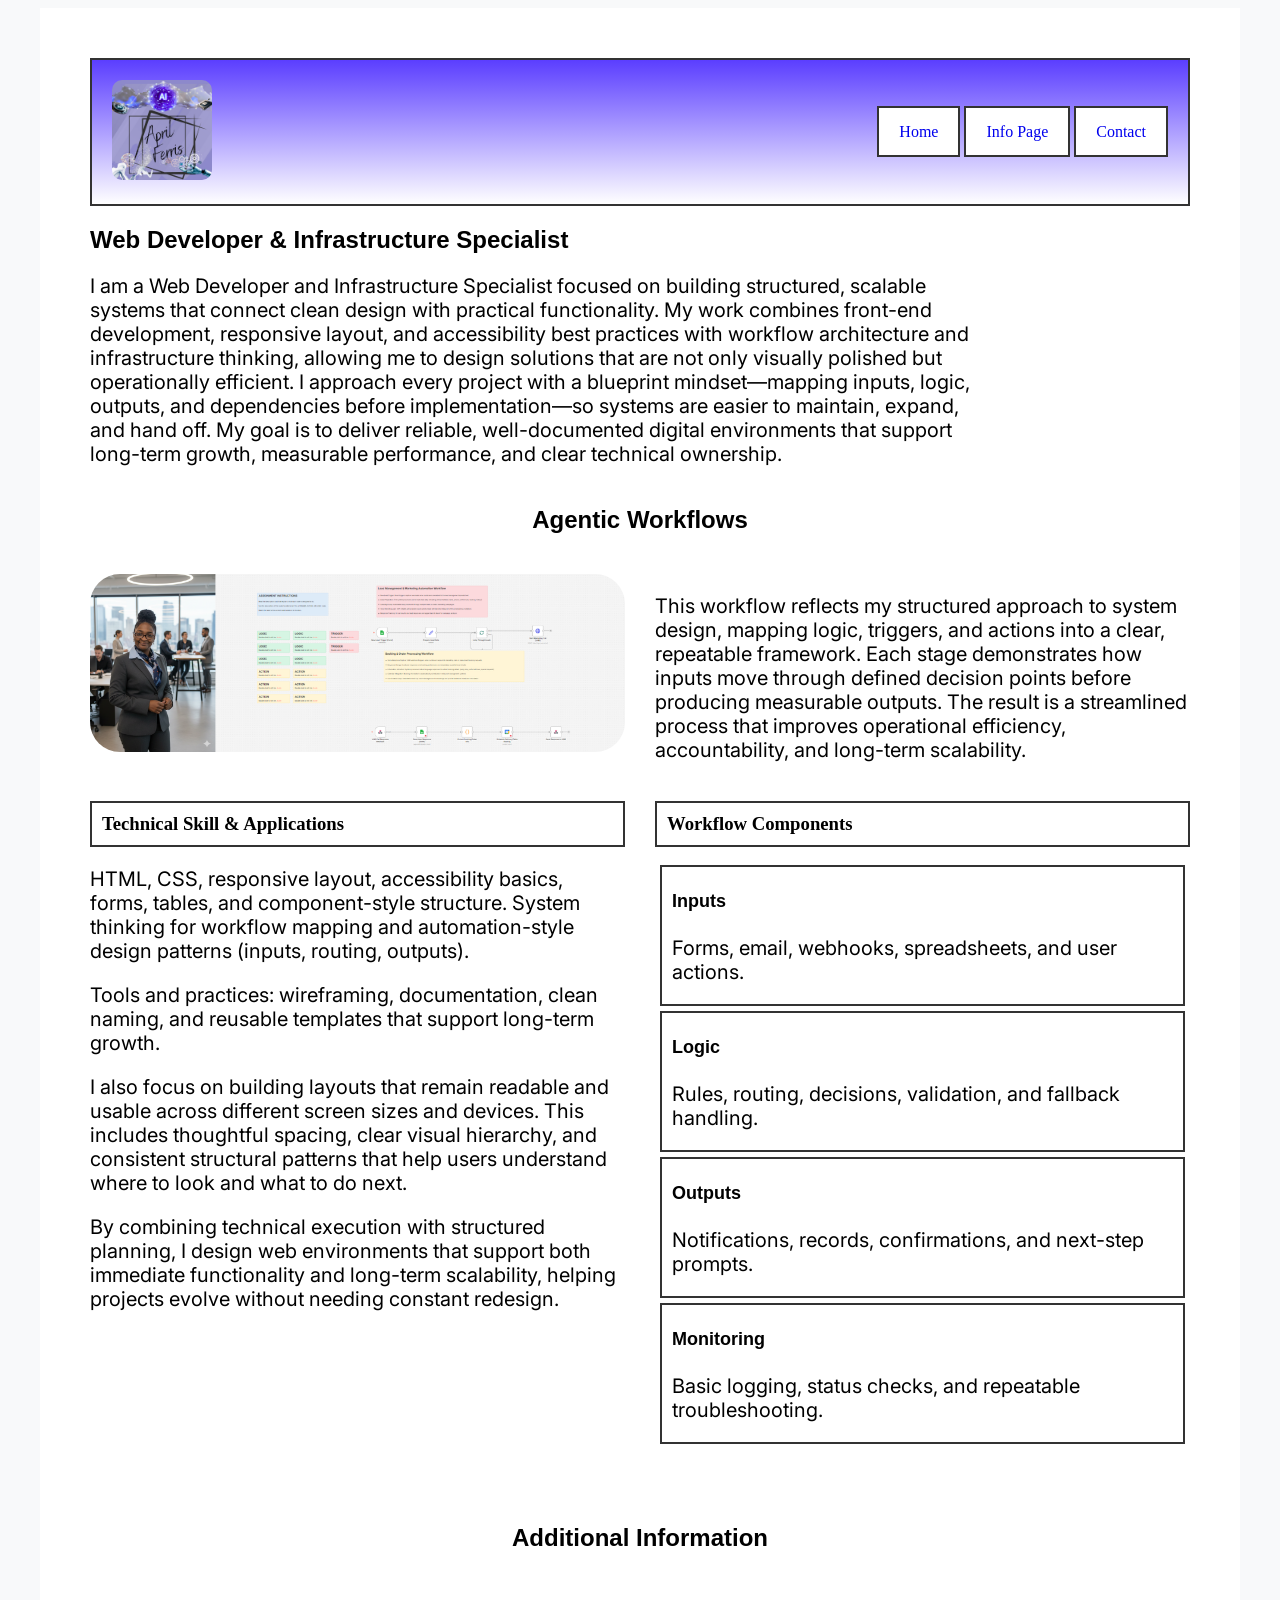
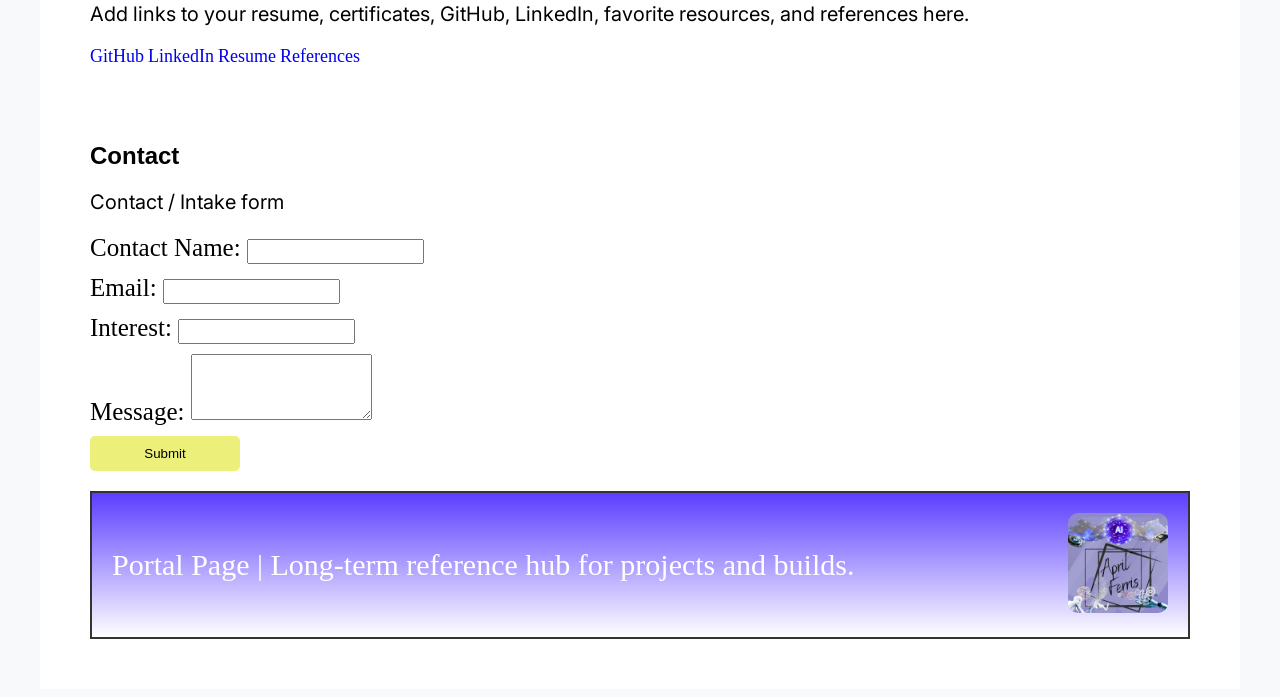
<file: index.html>
<!DOCTYPE html>
<html lang="en">

    <!-- Head info -->

<head>
    <meta charset="UTF-8">
    <meta name="viewport" content="width=device-width, initial-scale=1.0">
    <title>The Infrastructure Specialist & Web Developer | Portal Page</title>
    <link rel="stylesheet" href="index.css">
    <link rel="preconnect" href="https://fonts.googleapis.com">
    <link rel="preconnect" href="https://fonts.gstatic.com" crossorigin>
    <link href="https://fonts.googleapis.com/css2?family=Inter:ital,opsz,wght@0,14..32,100..900;1,14..32,100..900&family=Montserrat:ital,wght@0,100..900;1,100..900&display=swap" rel="stylesheet">
</head>

<body>
    <div class="page">

        <!-- Header -->
        <header class="header">
            <div class="header-top">

                <div class="brand">
                    <img class="logo" src="images/ai logo.png" alt="April Ferris logo">
                </div>

                <!-- <div class="profile">
                    <img src="images/picture.png" alt="April Ferris profile">
                </div> -->

            </div>

            <nav class="nav">
                <a href="index.html">Home</a>
                <a href="page2.html">Info Page</a>
                <a href="contact.html">Contact</a>
            </nav>
        </header>

        <!-- Main -->
        <main class="main">

            <!-- Hero -->
            <section class="section hero">
                <div class="hero-text">
                    <h2 class="hero-header">Web Developer &amp; Infrastructure Specialist</h2>

                    <p class="hero-para">
                        I am a Web Developer and Infrastructure Specialist focused on building structured, scalable
                        systems that connect clean design with practical functionality.
                        My work combines front-end development, responsive layout, and accessibility best practices with
                        workflow architecture and infrastructure thinking, allowing me to design solutions that are not
                        only visually polished but operationally efficient.
                        I approach every project with a blueprint mindset—mapping inputs, logic, outputs, and
                        dependencies before implementation—so systems are easier to maintain, expand, and hand off.
                        My goal is to deliver reliable, well-documented digital environments that support long-term
                        growth, measurable performance, and clear technical ownership.
                    </p>
                </div>

                <!-- <div class="hero-images">
                    <div class="img-box">
                        <img src="Images/Web-Pic.png" alt="Web Development preview image">
                    </div>

                    <div class="img-box">
                        <img src="Images/workflow-image.png" alt="Workflow preview image">
                    </div>
                </div> -->
            </section>

            <!-- Agentic Workflows -->
            <section class="section">
                <div class="section-title">
                    <h2>Agentic Workflows</h2>
                    <!-- <a class="button-link" href="#workflow">Agentic Infrastructure Diagram &amp; Description</a> -->
                </div>

                <div class="two-col" id="workflow">
                    <div class="img-frame">
                        <img src="images/Agentic-Design.png" alt="Agentic Design image">
                        <!-- <p class="img-caption">Picture of Node Diagram & Simple Build</p> -->
                    </div>

                    <div class="text-block">
                        <p>
                            This workflow reflects my structured approach to system design, mapping logic, triggers, and
                            actions into a clear, repeatable framework.
                            Each stage demonstrates how inputs move through defined decision points before producing
                            measurable outputs.
                            The result is a streamlined process that improves operational efficiency, accountability,
                            and long-term scalability.
                        </p>
                    </div>
                </div>
            </section>

            <!-- Skills -->
            <section class="section">
                <div class="two-col">
                    <div class="panel">
                        <h3 class="panel-title">Technical Skill &amp; Applications</h3>
                        <p>
                            HTML, CSS, responsive layout, accessibility basics, forms, tables, and component-style
                            structure.
                            System thinking for workflow mapping and automation-style design patterns (inputs, routing,
                            outputs).
                        </p>
                        <p>
                            Tools and practices: wireframing, documentation, clean naming, and reusable templates that
                            support long-term growth.
                        </p>
                        <p>
                            I also focus on building layouts that remain readable and usable across different screen
                            sizes and devices.
                            This includes thoughtful spacing, clear visual hierarchy, and consistent structural patterns
                            that help users
                            understand where to look and what to do next.
                        </p>

                        <p>
                            By combining technical execution with structured planning, I design web environments that
                            support both immediate
                            functionality and long-term scalability, helping projects evolve without needing constant
                            redesign.
                        </p>
                    </div>

                    <div class="panel">
                        <h3 class="panel-title">Workflow Components</h3>

                        <div class="component-box">
                            <h4>Inputs</h4>
                            <p>Forms, email, webhooks, spreadsheets, and user actions.</p>
                        </div>

                        <div class="component-box">
                            <h4>Logic</h4>
                            <p>Rules, routing, decisions, validation, and fallback handling.</p>
                        </div>

                        <div class="component-box">
                            <h4>Outputs</h4>
                            <p>Notifications, records, confirmations, and next-step prompts.</p>
                        </div>

                        <div class="component-box">
                            <h4>Monitoring</h4>
                            <p>Basic logging, status checks, and repeatable troubleshooting.</p>
                        </div>
                    </div>
                </div>
            </section>

            <!-- Additional -->
            <section class="section" id="additional">
                <h2>Additional Information</h2>
                <p class="muted">
                    Add links to your resume, certificates, GitHub, LinkedIn, favorite resources, and references here.
                </p>

                <div class="link-row">
                    <a class="quick-link" href="https://github.com/" target="_blank">GitHub</a>
                    <a class="quick-link" href="https://www.linkedin.com/" target="_blank">LinkedIn</a>
                    <a class="quick-link" href="https://www.resume.com/" target="_blank">Resume</a>
                    <a class="quick-link" href="https://www.mybib.com/" target="_blank">References</a>
                </div>
            </section>

            <!-- Contact -->
            <section class="section" id="contact">
                <h2>Contact</h2>

                <div class="form-card">
                    <p class="form-title">Contact / Intake form</p>

                    <form class="form">
                        <label>
                            Contact Name:
                            <input type="text" name="name">
                        </label>

                        <label>
                            Email:
                            <input type="email" name="email">
                        </label>

                        <label>
                            Interest:
                            <input type="text" name="interest">
                        </label>

                        <label>
                            Message:
                            <textarea name="message" rows="4"></textarea>
                        </label>

                        <button type="submit" class="submit">Submit</button>
                    </form>
                </div>
            </section>

        </main>

        <!-- Footer -->
        <footer class="footer">
            <div class="footer-left">
                <p>Portal Page | Long-term reference hub for projects and builds.</p>
            </div>

            <div class="footer-right">
                <img class="footer-logo" src="images/ai logo.png" alt="Logo">
            </div>
        </footer>

    </div>
</body>

</html>
</file>
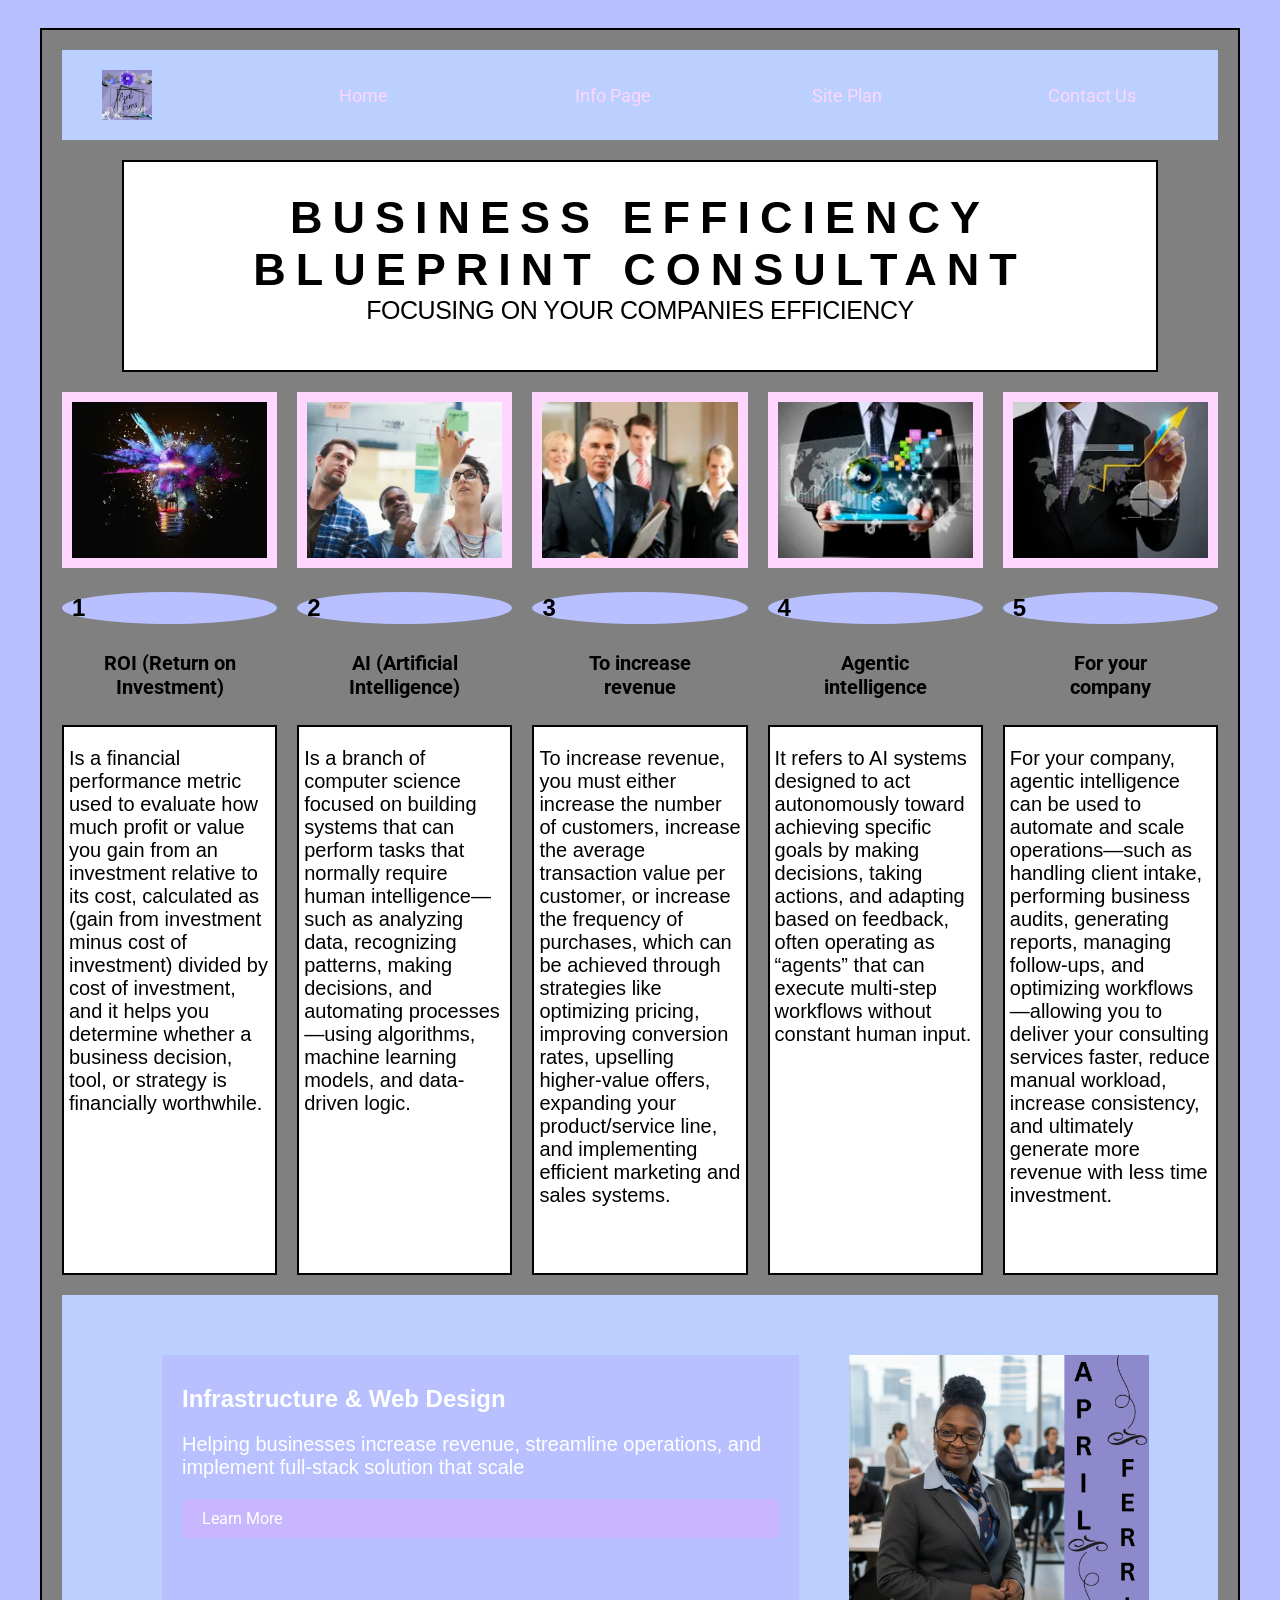
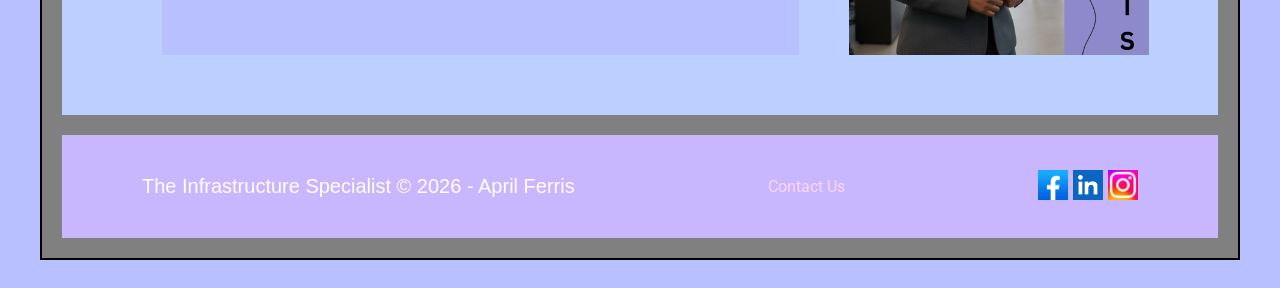
<file: page2.html>
<!DOCTYPE html>
<html lang="en">

    <!-- Head info -->

<head>
    <meta charset="UTF-8">
    <meta name="viewport" content="width=device-width, initial-scale=1.0">
    <title>The Infrastructure Specialist & Web Developer | Page2</title>
    <link rel="preconnect" href="https://fonts.googleapis.com">
<link rel="preconnect" href="https://fonts.gstatic.com" crossorigin>
<link href="https://fonts.googleapis.com/css2?family=Caveat:wght@400..700&family=Figtree:ital,wght@0,300..900;1,300..900&family=Leckerli+One&family=Lobster&family=Montserrat:ital,wght@0,100..900;1,100..900&family=Open+Sans:ital,wght@0,300..800;1,300..800&family=Permanent+Marker&family=Roboto:ital,wght@0,100..900;1,100..900&family=Salsa&family=Sue+Ellen+Francisco&display=swap" rel="stylesheet">
    <link rel="stylesheet" href="index.css">
</head>

<body class="infopage2">
    <div class="gray">

        <!-- Header -->
        <header>
            <nav class="nav2">
                <img class="logo2" src="images/ai logo.png" alt="April Ferris logo">
                <a href="index.html">Home</a>
                <a href="page2.html">Info Page</a>
                <a href="#">Site Plan</a>
                <a href="#">Contact Us</a>
            </nav>
         <div class="title">
        <h1>BUSINESS EFFICIENCY<br> BLUEPRINT CONSULTANT</h1>
        <h4>FOCUSING ON YOUR COMPANIES EFFICIENCY</h4>
            </div>
        </header>

        <!-- Main -->
        <main class="main">

            <!-- Hero -->
            <section class="sectiona">
                <div class="ROI">
                <img class="photo1" src="images/page2 1.png" alt="photo about ROI">
                <h2 class="number">1</h2>
                <h4>ROI (Return on Investment)</h4>
                <p class="explanation">Is a financial performance metric used to evaluate how much profit or value you gain from an investment relative to its cost, calculated as (gain from investment minus cost of investment) divided by cost of investment, and it helps you determine whether a business decision, tool, or strategy is financially worthwhile.</p>
                </div>
                <div class="AI">
                <img class="photo2" src="images/page2 2.png" alt="photo about AI">
                <h2 class="number">2</h2>
                <h4>AI (Artificial Intelligence)</h4>
                <p class="explanation">Is a branch of computer science focused on building systems that can perform tasks that normally require human intelligence—such as analyzing data, recognizing patterns, making decisions, and automating processes—using algorithms, machine learning models, and data-driven logic.</p>
                </div>
                <div class="TIR">
                <img class="photo3" src="images/page2 3.png" alt="photo about Increasing revenue">
                <h2 class="number">3</h2>
                <h4>To increase<br> revenue</h4>
                <p class="explanation">To increase revenue, you must either increase the number of customers, increase the average transaction value per customer, or increase the frequency of purchases, which can be achieved through strategies like optimizing pricing, improving conversion rates, upselling higher-value offers, expanding your product/service line, and implementing efficient marketing and sales systems.</p>
                </div>
                <div class="AI">
                <img class="photo4" src="images/page2 4.png" alt="photo about Agentic intelligence">
                <h2 class="number">4</h2>
                <h4>Agentic<br> intelligence</h4>
                <p class="explanation">It refers to AI systems designed to act autonomously toward achieving specific goals by making decisions, taking actions, and adapting based on feedback, often operating as “agents” that can execute multi-step workflows without constant human input.</p>
                </div>
                <div class="FYC">
                <img class="photo5" src="images/page2 5.png" alt="photo about For your company">
                <h2 class="number">5</h2>
                <h4>For your<br> company</h4>
                <p class="explanation">For your company, agentic intelligence can be used to automate and scale operations—such as handling client intake, performing business audits, generating reports, managing follow-ups, and optimizing workflows—allowing you to deliver your consulting services faster, reduce manual workload, increase consistency, and ultimately generate more revenue with less time investment.</p>
                </div>
            </section>

            <!-- Agentic Workflows -->
            <section class="sectionb">
            <div class="box1">
            <h2>Infrastructure & Web Design</h2>
            <p>Helping businesses increase revenue, streamline operations, and implement full-stack solution that scale</p>
            <a class="learnmore" href="#">Learn More</a>
            </div>

            <img class="mybusiness" src="images/main business pic.png" alt="picuture of business women">
            </section>
        </main>

        <!-- Footer -->
        <footer>
            <div class="footer-left">
                <p>The Infrastructure Specialist © 2026 - April Ferris</p>
            </div>
            <a class="contacting" href="#">Contact Us</a>
            <div class="contact">
                <a href="https://www.facebook.com">
                    <img class="fb" src="images/fb image.jpeg" alt="facebook icon">
                </a>
                <div class="trim1">
                <a href="https://www.linkedin.com">
                    <img class="li" src="images/linkedin.png" alt="linkedin icon">
                </a>
                </div>
                <div class="trim2">
                <a href="https://www.instagram.com">
                    <img class="ins" src="images/instagram.jpeg" alt="instagram icon">
                </a>
                </div>
            </div>
        </footer>
        </div>
        
</body>

</html>
</file>
<file: index.css>
/* Global / Layout */
body {
background-color: #f8f9fa;
}

.page {
max-width: 1200px;
margin: 0 auto;
background-color: #fff;
padding: 50px;
}

.main {

}

.section {

}

.two-col {
display: grid;
grid-template-columns: 1fr 1fr;
gap: 30px;
}

/* Header */
.header {
display: flex;
justify-content: space-between;
align-items: center;
padding: 20px;
border: #333 solid 2px;
background: linear-gradient(#5b3eff, #fff);
}

.header-top {

}

.brand {

}

.logo, .footer-logo {
width: 100px;
border-radius: 10px;
}

.profile {

}

.nav {

}

.nav a {
font-family: 'Times New Roman', Times, serif;
border: 2px solid #333;
text-decoration: none;
padding: 15px 20px;
background-color: #fff;
}

.nav a:hover {
background-color: #5b3eff;
color: #fff;
}  

/* Hero Section */
.hero {

}

.hero-header {

}

.hero-text {

}

.hero-para { 
max-width: 80%;
}

.hero-images {

}

.img-box {

}

p {
font-family: "Inter", sans-serif;
font-size: 20px;
}

h2 {
font-family: sans-serif;
}

/* Agentic Infrastructure */
.section-title h2{
text-align: center;
padding: 20px 0;
}

.button-link {

}

.img-frame img{
width: 100%;
border-radius: 30px;
}

.img-caption {

}

.text-block {

}

/* Panels & Components */
.panel {

}

.panel-title {
border: #333 solid 2px;
padding: 10px;
}

.component-box {
border: #333 solid 2px;
margin: 5px;
padding: 0 10px;
}

.component-box h4 {
font-family: sans-serif;
font-size: large;
}

/* Additional Info */
#additional {
margin: 75px 0;
}

#additional h2 {
text-align: center;
margin: 50px;
}
.muted {

}

.link-row {

}

.quick-link {
text-decoration: none;
font-size: 18px;
}

/* Contact Form */
.form-card {

}

.form-title {

}

.form {
display: flex;
flex-direction: column;
}

.form label {
font-size: 25px;
}

.form input {
margin-bottom: 10px;
height: 25px;
}

.form textarea {

}

.form button {
width: 150px;
padding: 10px;
}

.submit {
background-color: #ecf07a;
color: #fff;
border: none;
border-radius: 5px;
cursor: pointer;
color: black;
margin-top: 10px;
}
.submit:hover {
background-color: #4a2ecc;
}
/* Footer */
.footer {
display: flex;
justify-content: space-between;
align-items: center;
padding: 20px;
border: #333 solid 2px;
background: linear-gradient(#5b3eff, #fff);
}

.footer p {
font-family: 'Times New Roman', Times, serif;
font-size: 30px;
}

.footer-left {

}

.footer-right {

}

.footer-logo {

}

* {
    box-sizing: border-box;
}

.infopage2 {
    background-color: #b8c0ff;
    padding: 20px 30px;
}

.gray {
    width: 1200px;
    background-color: grey;
    border: 2px solid black;
    padding: 20px;
    margin: 0 auto;
    font-family: "Roboto";
}

.nav2 {
    background-color: #bbd0ff;
    display: grid;
    grid-template-columns: 1fr 1fr 1fr 1fr 1fr;
    gap: 12%;
    padding: 20px 60px 20px 40px;
    align-items: center;
}

.logo2 {
    width:50px;
}

.nav2 a{
    text-decoration: none;
    color: #ffd6ff;
    font-size: 18px;
}

.title {
    background-color: white;
    font-family: sans-serif;
    text-align: center;
    padding: 0 30px 20px 30px;
    margin: 20px 60px;
    border: 2px solid black;
    letter-spacing: -0.5px;
}

.title h1 {
    font-size: 45px;
    letter-spacing: 10px;
}

.title h4 {
    font-size: 25px;
    font-weight: 100;
    margin: -30px 0 25px 0;
}

.sectiona {
    display: grid;
    grid-template-columns: 1fr 1fr 1fr 1fr 1fr;
    gap: 20px;

}

.photo1, .photo2, .photo3, .photo4, .photo5 {
    width: 100%;
    border: 10px solid #ffd6ff;
}

.number {
    justify-self: center;
    background-color: #b8c0ff;
    padding: 2px 10px;
    border-radius: 50%;
}

.sectiona h4 {
    text-align: center;
    font-size: 20px;
}

.explanation {
    height: 550px;
    background-color: white;
    border: 2px solid black;
    padding: 20px 5px;
}

.sectionb {
    background-color:#bbd0ff;
    display: grid;
    grid-template-columns: 2fr 1fr;
    gap: 50px;
    padding: 60px 50px 60px 100px;
}

.sectionb h2 {
    font-family: sans-serif;
}

.box1 {
    grid-column: 1/2;
    background-color: #b8c0ff;
    color: white;
    padding: 10px 20px;
}

.learnmore {
    background-color: #c8b6ff;
    color: white;
    text-decoration: none;
    padding: 10px 20px;
    border-radius: 5px;
    justify-self: center;
    display: grid;
}

.mybusiness {
    grid-column: 2/3;
    width: 300px;
}

footer {
    background-color: #c8b6ff;
    display: flex;
    justify-content: space-between;
    padding: 20px 80px;
    align-items: center;
    margin: 20px 0 0 0;
    color: white;
}

.contacting {
    color:#ffd6ff;
    text-decoration: none;
}

.contact {
    display: flex;
    grid-gap: 5px;
}

.fb, .li, .ins {
    width: 30px;
    aspect-ratio: 1/1;
}
</file>
